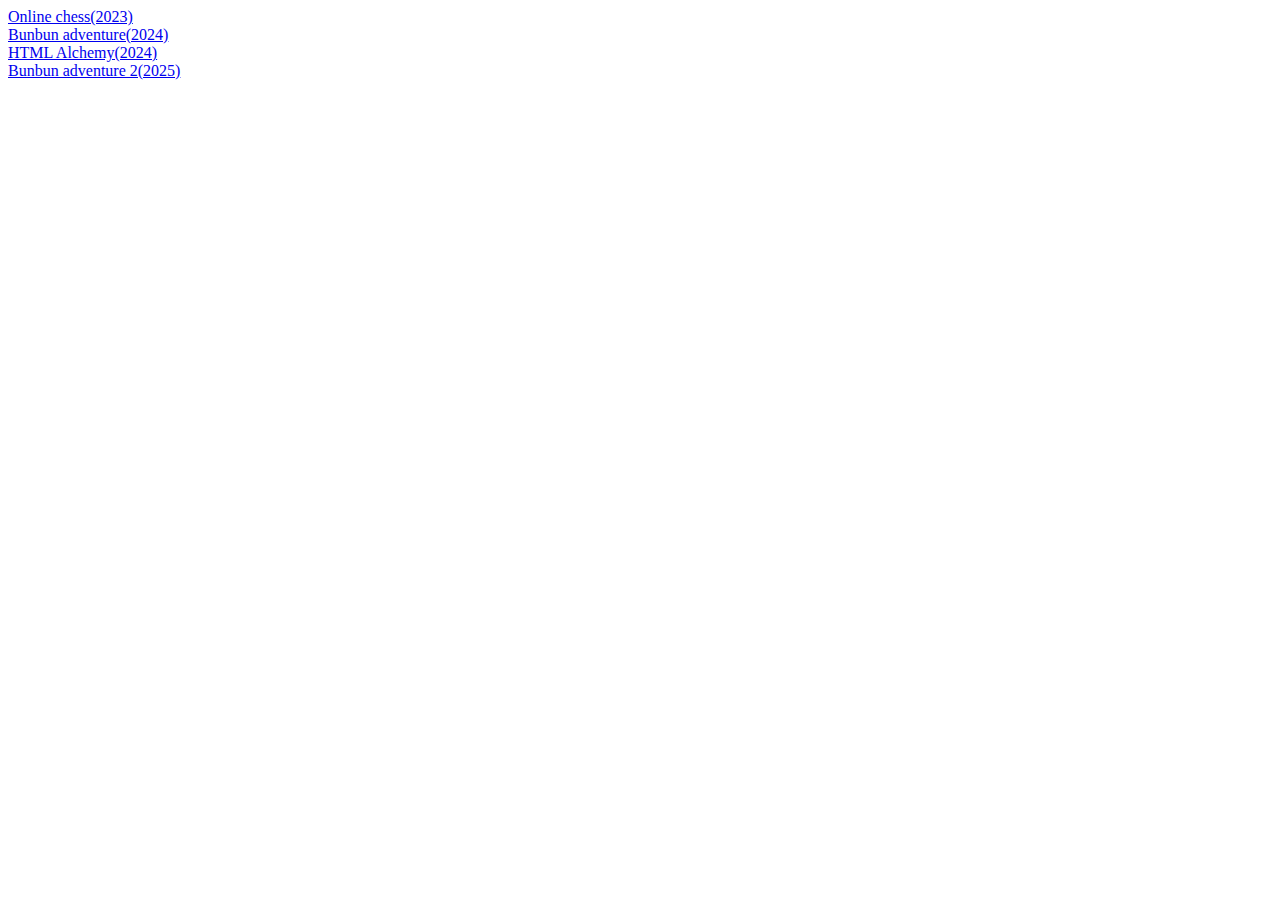
<file: index.html>
<!DOCTYPE html>
<html>
<head>
	<meta charset="utf-8">
	<meta name="viewport" content="width=device-width, initial-scale=1">
	<title></title>
</head>
<body>
	<a href="./onlinechess/index.html">Online chess(2023)</a><br>
	<a href="./bunbun/index.html">Bunbun adventure(2024)</a><br>
	<a href="./htmlalchemy/index.html">HTML Alchemy(2024)</a><br>
	<a href="./bunbun2/index.html">Bunbun adventure 2(2025)</a><br>
</body>
</html>
</file>
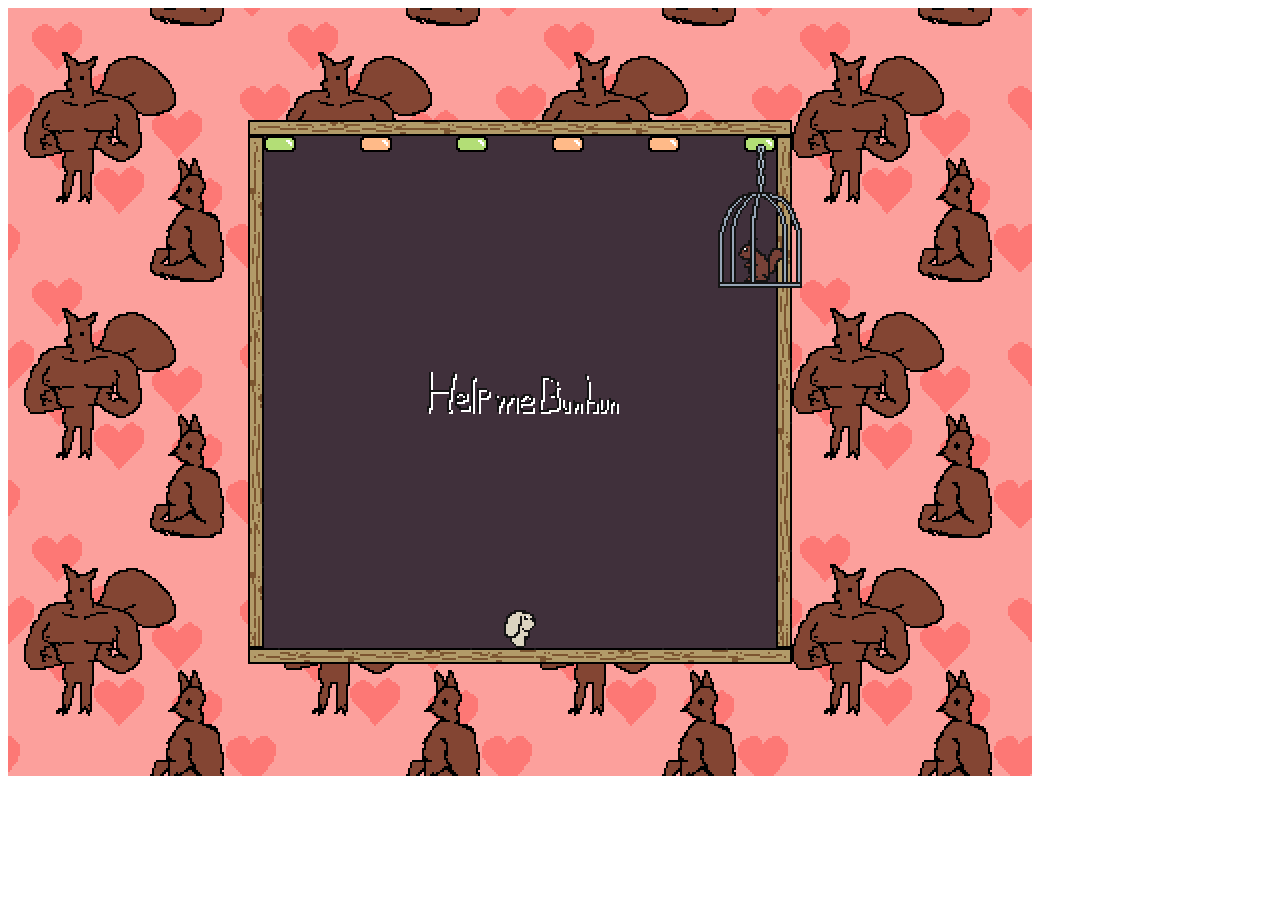
<file: bunbun/index.html>
<!DOCTYPE html>
<html>
<head>
	<meta charset="utf-8">
	<meta name="viewport" content="width=device-width, initial-scale=1">
	<title>Bun bun adventure</title>
	<script type="text/javascript" src="main.js"></script>
</head>
<body>

</body>
</html>
</file>
